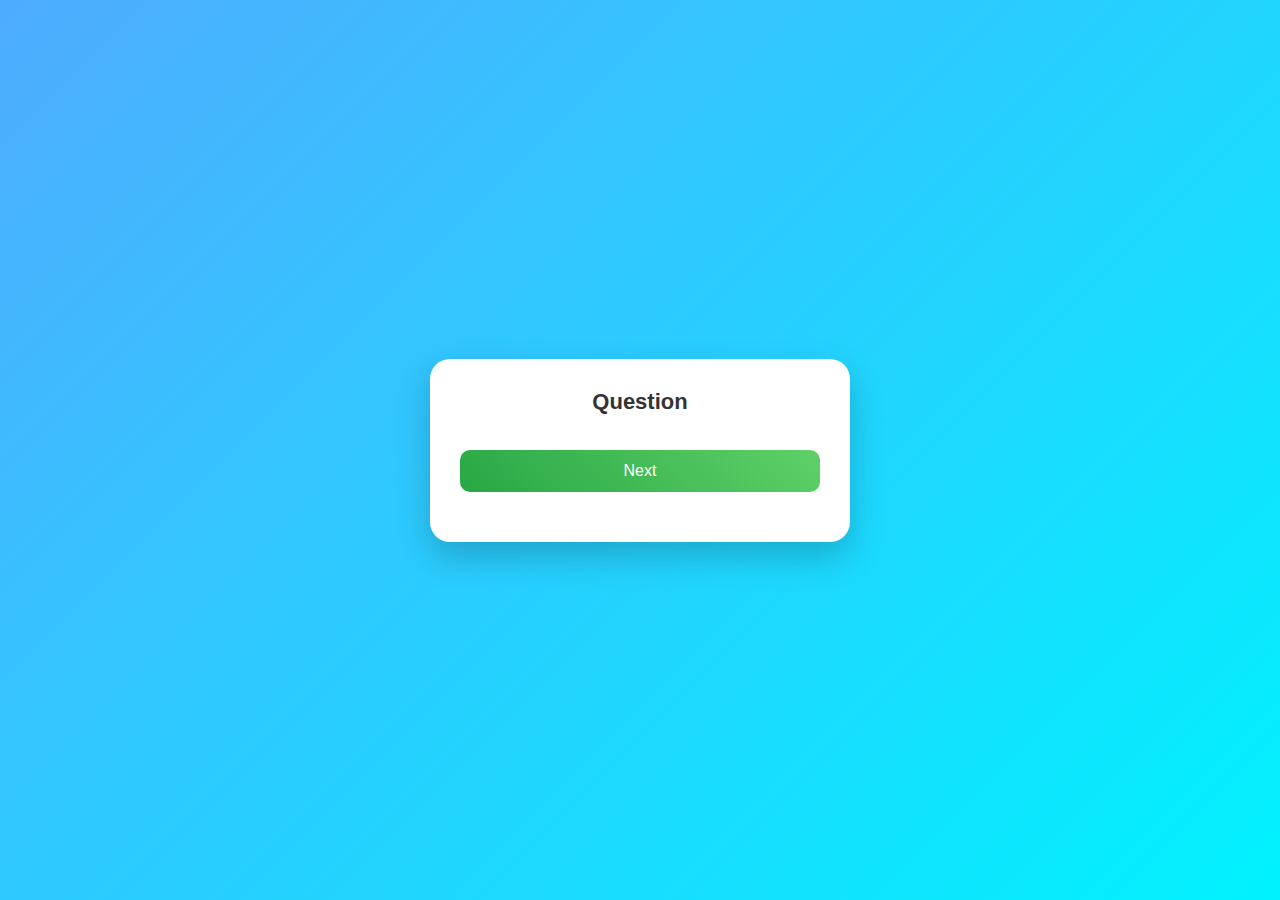
<file: index.html>
<!DOCTYPE html>
<html lang="en">
<head>
    <meta charset="UTF-8">
    <title>Quiz App</title>
    <link rel="stylesheet" href="dd.css">
</head>

<body>

<div class="quiz-container">
    <h2 id="question">Question</h2>
    <div id="answers"></div>
    <button id="nextBtn">Next</button>
    <h3 id="score"></h3>
</div>

<script src="dd.js" defer></script>
</body>
</html>
</file>
<file: dd.css>
/* Reset */
* {
    margin: 0;
    padding: 0;
    box-sizing: border-box;
}

/* Background */
body {
    font-family: 'Segoe UI', Tahoma, Geneva, Verdana, sans-serif;
    background: linear-gradient(135deg, #4facfe, #00f2fe);
    height: 100vh;
    display: flex;
    justify-content: center;
    align-items: center;
}

/* Quiz Card */
.quiz-container {
    background: #ffffff;
    width: 420px;
    padding: 30px;
    border-radius: 20px;
    text-align: center;
    box-shadow: 0 15px 35px rgba(0,0,0,0.2);
    animation: fadeIn 0.6s ease;
}

/* Question Title */
#question {
    font-size: 22px;
    color: #333;
    margin-bottom: 20px;
}

/* Answer Buttons */
#answers button {
    display: block;
    width: 100%;
    padding: 12px;
    margin: 10px 0;
    border: none;
    border-radius: 10px;
    background: #f2f5ff;
    color: #333;
    font-size: 15px;
    cursor: pointer;
    transition: 0.3s ease;
}

/* Hover Effect */
#answers button:hover {
    background: #4facfe;
    color: white;
    transform: scale(1.05);
}

/* Next Button */
#nextBtn {
    margin-top: 15px;
    padding: 12px;
    width: 100%;
    border: none;
    border-radius: 10px;
    background: linear-gradient(45deg, #28a745, #5fd068);
    color: white;
    font-size: 16px;
    cursor: pointer;
    transition: 0.3s;
}

/* Next Button Hover */
#nextBtn:hover {
    transform: scale(1.05);
    box-shadow: 0 5px 15px rgba(0,0,0,0.2);
}

/* Score Text */
#score {
    margin-top: 20px;
    font-size: 18px;
    color: #444;
}

/* Fade Animation */
@keyframes fadeIn {
    from {
        opacity: 0;
        transform: translateY(25px);
    }
    to {
        opacity: 1;
        transform: translateY(0);
    }
}
</file>
